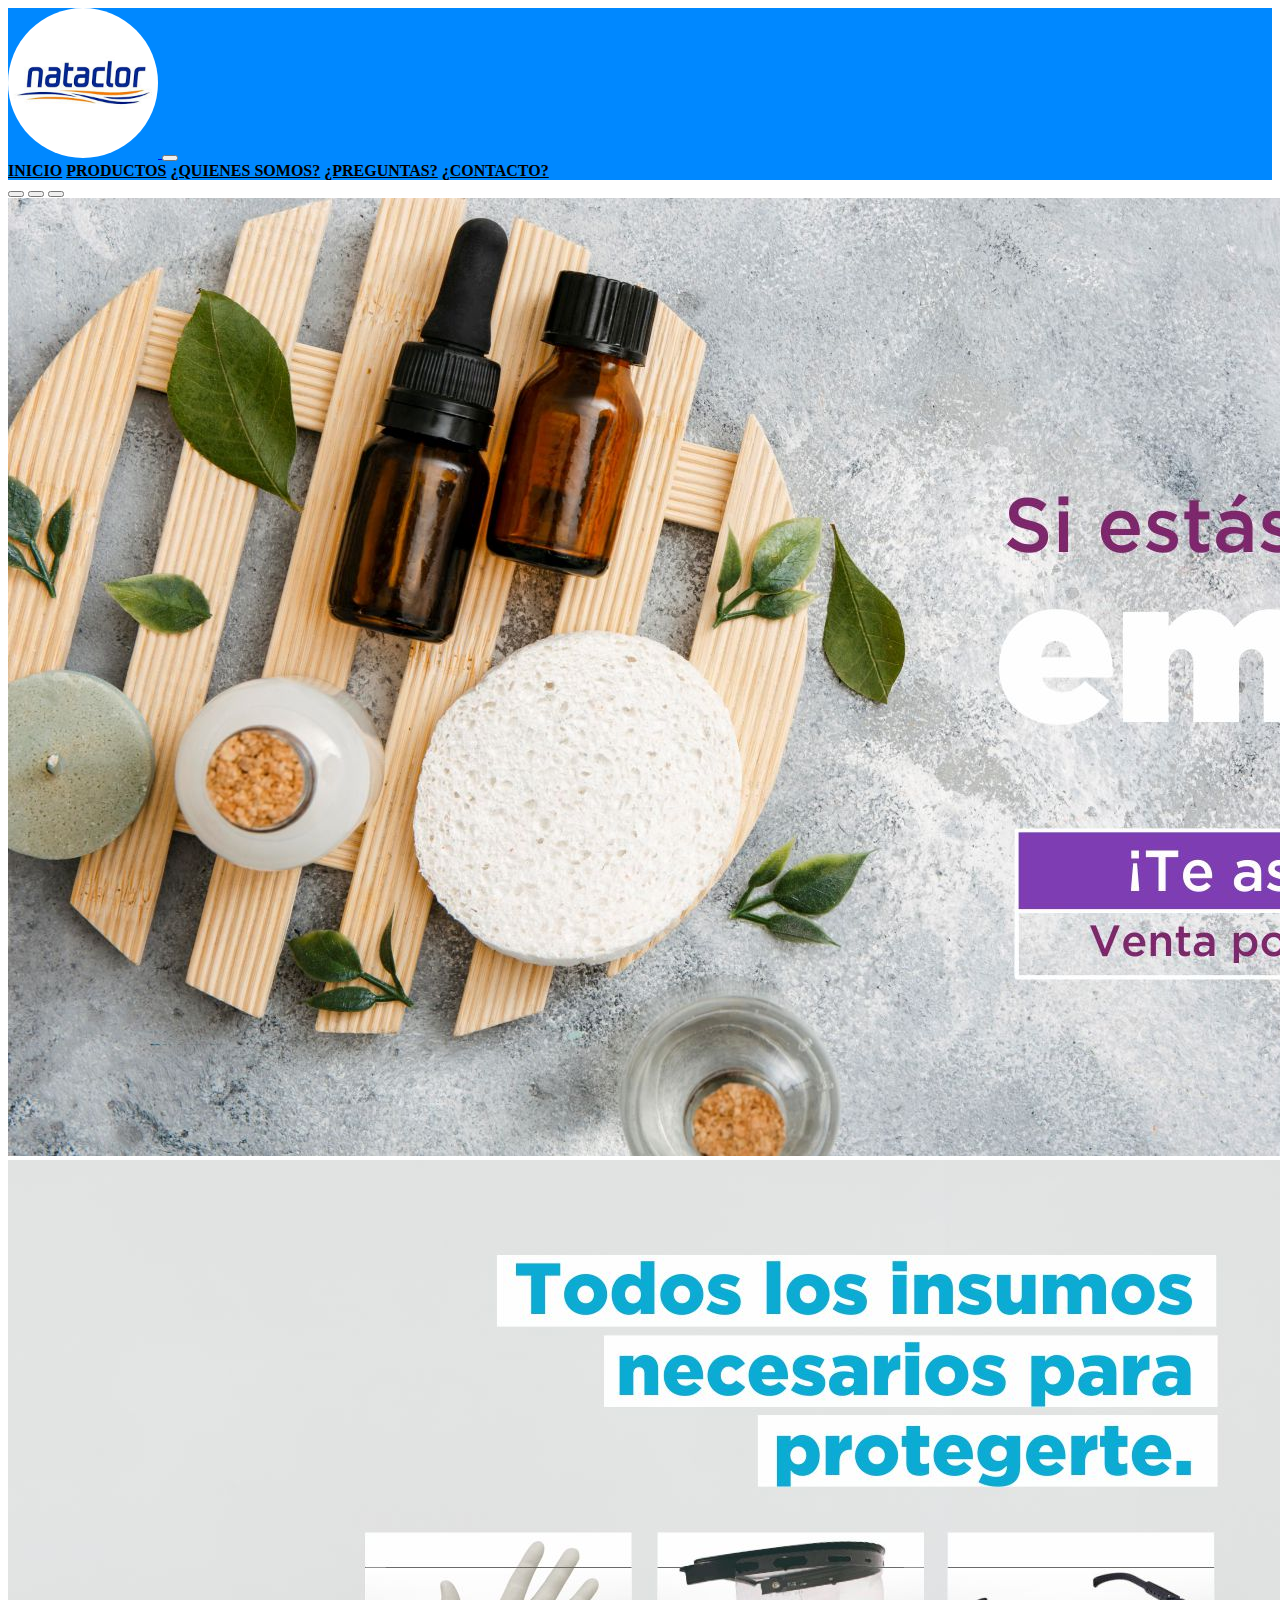
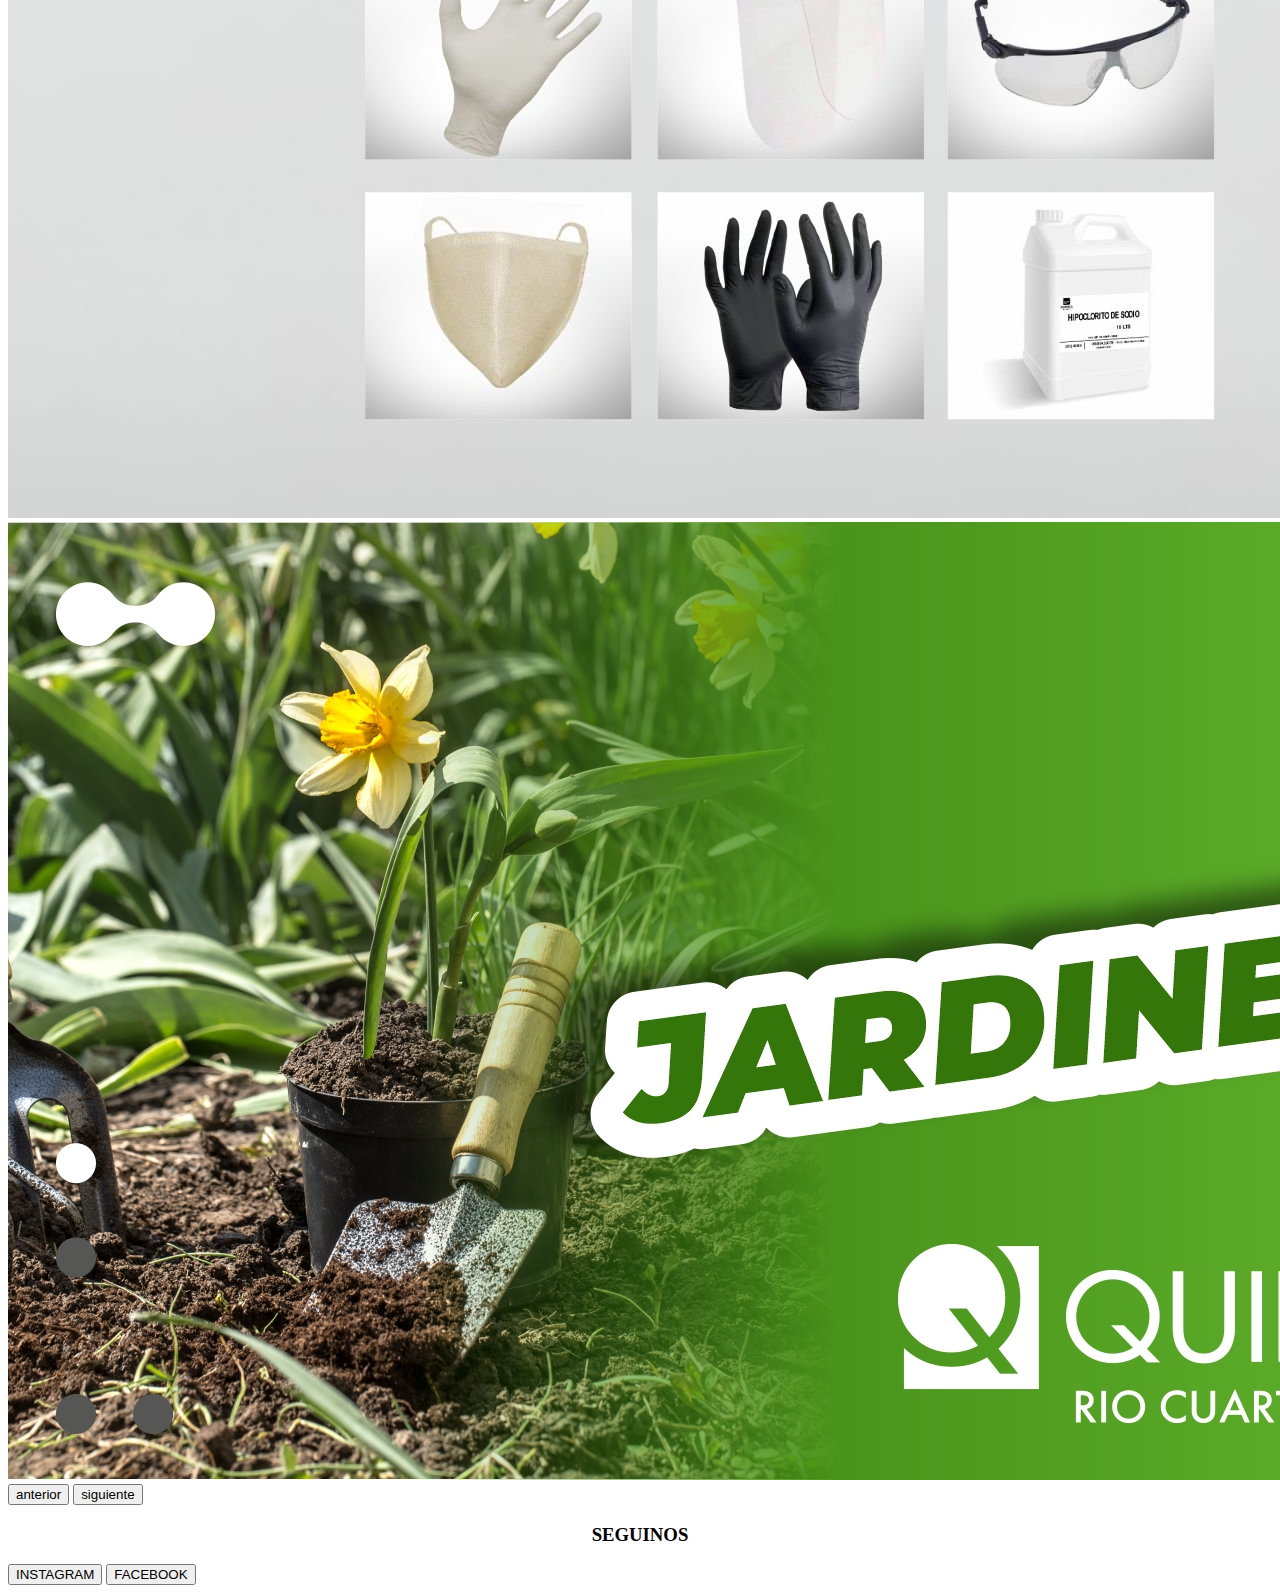
<file: index.html>
<!doctype html>
<html lang="en">

<head>
    <meta charset="utf-8">
    <meta name="viewport" content="width=device-width, initial-scale=1">
    <title>nataclor</title>
    <link href="https://cdn.jsdelivr.net/npm/bootstrap@5.2.0/dist/css/bootstrap.min.css" rel="stylesheet"
        integrity="sha384-gH2yIJqKdNHPEq0n4Mqa/HGKIhSkIHeL5AyhkYV8i59U5AR6csBvApHHNl/vI1Bx" crossorigin="anonymous">
    <link rel="stylesheet" href="./style/style.css">
</head>

<body>
    <header>
        <div class="container-fluid">
            <nav class="navbar navbar-expand-lg headerinicio">
                <div class="container-fluid">
                    <a class="navbar-brand" href="./index.html">
                        <img src="./images/logo.jpg" alt="nataclor">
                    </a>
                    <button class="navbar-toggler" type="button" data-bs-toggle="collapse"
                        data-bs-target="#navbarNavAltMarkup" aria-controls="navbarNavAltMarkup" aria-expanded="false"
                        aria-label="Toggle navigation">
                        <span class="navbar-toggler-icon"></span>
                    </button>
                    <div class="collapse navbar-collapse" id="navbarNavAltMarkup">
                        <div class="navbar-nav">
                            <a class="nav-link active" aria-current="page" href="./index.html">INICIO</a>
                            <a class="nav-link" href="./pages/productos.html">PRODUCTOS</a>
                            <a class="nav-link" href="./pages/nosotros.html">¿QUIENES SOMOS?</a>
                            <a class="nav-link" href="./pages/preguntas.html">¿PREGUNTAS?</a>
                            <a class="nav-link" href="./pages/contacto.html">¿CONTACTO?</a>
                        </div>
                    </div>
                </div>
            </nav>
        </div>
    </header>

    <main>
        <div class="container-fluid">
            <div id="carouselExampleIndicators" class="carousel slide" data-bs-ride="true">
                <div class="carousel-indicators">
                    <button type="button" data-bs-target="#carouselExampleIndicators" data-bs-slide-to="0"
                        class="active" aria-current="true" aria-label="Slide 1"></button>
                    <button type="button" data-bs-target="#carouselExampleIndicators" data-bs-slide-to="1"
                        aria-label="Slide 2"></button>
                    <button type="button" data-bs-target="#carouselExampleIndicators" data-bs-slide-to="2"
                        aria-label="Slide 3"></button>
                </div>
                <div class="carousel-inner">
                    <div class="carousel-item active">
                        <img src="./images/carrusel1.jpg" class="d-block w-100" alt="banner">
                    </div>
                    <div class="carousel-item">
                        <img src="./images/carrusel2.jpg" class="d-block w-100" alt="banner">
                    </div>
                    <div class="carousel-item">
                        <img src="./images/carrusel3.jpg" class="d-block w-100" alt="banner">
                    </div>
                </div>
                <button class="carousel-control-prev" type="button" data-bs-target="#carouselExampleIndicators"
                    data-bs-slide="prev">
                    <span class="carousel-control-prev-icon" aria-hidden="true"></span>
                    <span class="visually-hidden">anterior</span>
                </button>
                <button class="carousel-control-next" type="button" data-bs-target="#carouselExampleIndicators"
                    data-bs-slide="next">
                    <span class="carousel-control-next-icon" aria-hidden="true"></span>
                    <span class="visually-hidden">siguiente</span>
                </button>
            </div>
        </div>
    </main>


    <footer>
        <div class="container-fluid">
            <h3 class="titulo">SEGUINOS</h3>
            <div class="d-grid gap-2">
                <button class="btn" type="button">INSTAGRAM</button>
                <button class="btn" type="button">FACEBOOK</button>
            </div>
        </div>
    </footer>




    <script src="https://cdn.jsdelivr.net/npm/bootstrap@5.2.0/dist/js/bootstrap.bundle.min.js"
        integrity="sha384-A3rJD856KowSb7dwlZdYEkO39Gagi7vIsF0jrRAoQmDKKtQBHUuLZ9AsSv4jD4Xa"
        crossorigin="anonymous"></script>
</body>

</html>
</file>
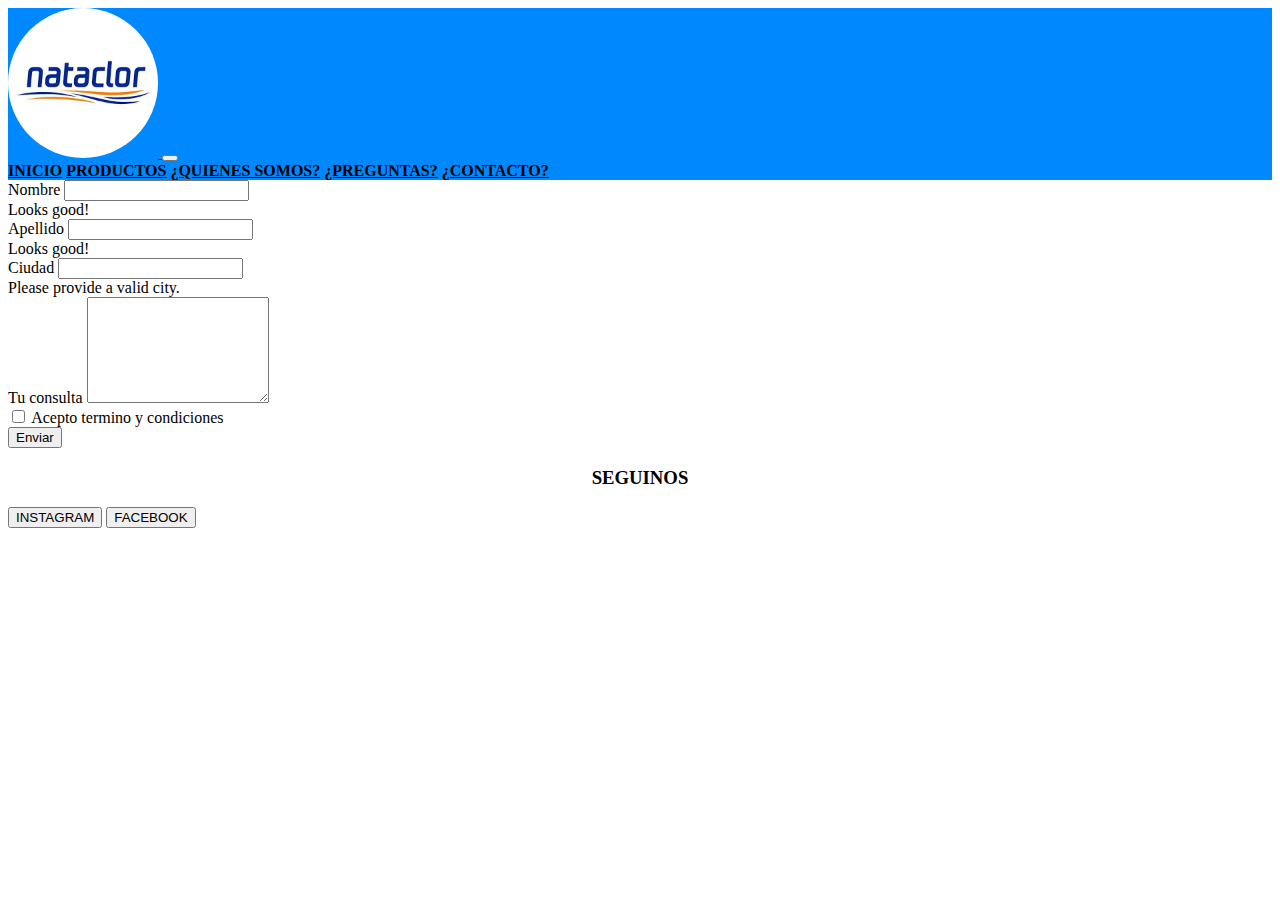
<file: pages/contacto.html>
<!doctype html>
<html lang="en">
  <head>
    <meta charset="utf-8">
    <meta name="viewport" content="width=device-width, initial-scale=1">
    <title>nataclor</title>
    <link href="https://cdn.jsdelivr.net/npm/bootstrap@5.2.0/dist/css/bootstrap.min.css" rel="stylesheet" integrity="sha384-gH2yIJqKdNHPEq0n4Mqa/HGKIhSkIHeL5AyhkYV8i59U5AR6csBvApHHNl/vI1Bx" crossorigin="anonymous">
    <link rel="stylesheet" href="../style/style.css">
  </head>
  <body>
    
    <header>
      <div class="container-fluid">
        <nav class="navbar navbar-expand-lg headerinicio">
            <div class="container-fluid">
                <a class="navbar-brand" href="../index.html">
                    <img src="../images/logo.jpg" alt="nataclor">
                </a>
                <button class="navbar-toggler" type="button" data-bs-toggle="collapse"
                    data-bs-target="#navbarNavAltMarkup" aria-controls="navbarNavAltMarkup" aria-expanded="false"
                    aria-label="Toggle navigation">
                    <span class="navbar-toggler-icon"></span>
                </button>
                <div class="collapse navbar-collapse" id="navbarNavAltMarkup">
                    <div class="navbar-nav">
                        <a class="nav-link active" aria-current="page" href="../index.html">INICIO</a>
                        <a class="nav-link" href="./productos.html">PRODUCTOS</a>
                        <a class="nav-link" href="./nosotros.html">¿QUIENES SOMOS?</a>
                        <a class="nav-link" href="./preguntas.html">¿PREGUNTAS?</a>
                        <a class="nav-link" href="./contacto.html">¿CONTACTO?</a>
                    </div>
                </div>
            </div>
        </nav>
      </div>
    </header>

    <main>
        <div class="container-fluid">
            <form class="row g-3 needs-validation" novalidate>
                <div class="col-md-3">
                  <label for="validationCustom01" class="form-label">Nombre</label>
                  <input type="text" class="form-control" required>
                  <div class="valid-feedback">
                    Looks good!
                  </div>
                </div>
                <div class="col-md-3">
                  <label for="validationCustom02" class="form-label">Apellido</label>
                  <input type="text" class="form-control" required>
                  <div class="valid-feedback">
                    Looks good!
                  </div>
                </div>
                <div class="col-md-3">
                  <label for="validationCustom03" class="form-label">Ciudad</label>
                  <input type="text" class="form-control" id="validationCustom03" required>
                  <div class="invalid-feedback">
                    Please provide a valid city.
                  </div>
                </div>
                <div class="col-md-6">
                  <label for="validationCustom05" class="form-label">Tu consulta</label>
                  <textarea class="form-control" style="height: 100px"></textarea>
                  <div class="invalid-feedback">
                  </div>
                </div>
                <div class="col-12">
                  <div class="form-check">
                    <input class="form-check-input" type="checkbox" value="" id="invalidCheck" required>
                    <label class="form-check-label" for="invalidCheck">
                      Acepto termino y condiciones
                    </label>
                    <div class="invalid-feedback">
                    </div>
                  </div>
                </div>
                <div class="col-12">
                  <button class="btn btn-primary" type="submit">Enviar</button>
                </div>
              </form>

        </div>
    </main>

    <footer>
        <div class="container-fluid">
            <h3 class="titulo">SEGUINOS</h3>
            <div class="d-grid gap-2">
                <button class="btn" type="button">INSTAGRAM</button>
                <button class="btn" type="button">FACEBOOK</button>
            </div>
        </div>
    </footer>
    <script src="https://cdn.jsdelivr.net/npm/bootstrap@5.2.0/dist/js/bootstrap.bundle.min.js" integrity="sha384-A3rJD856KowSb7dwlZdYEkO39Gagi7vIsF0jrRAoQmDKKtQBHUuLZ9AsSv4jD4Xa" crossorigin="anonymous"></script>
  </body>
</html>
</file>
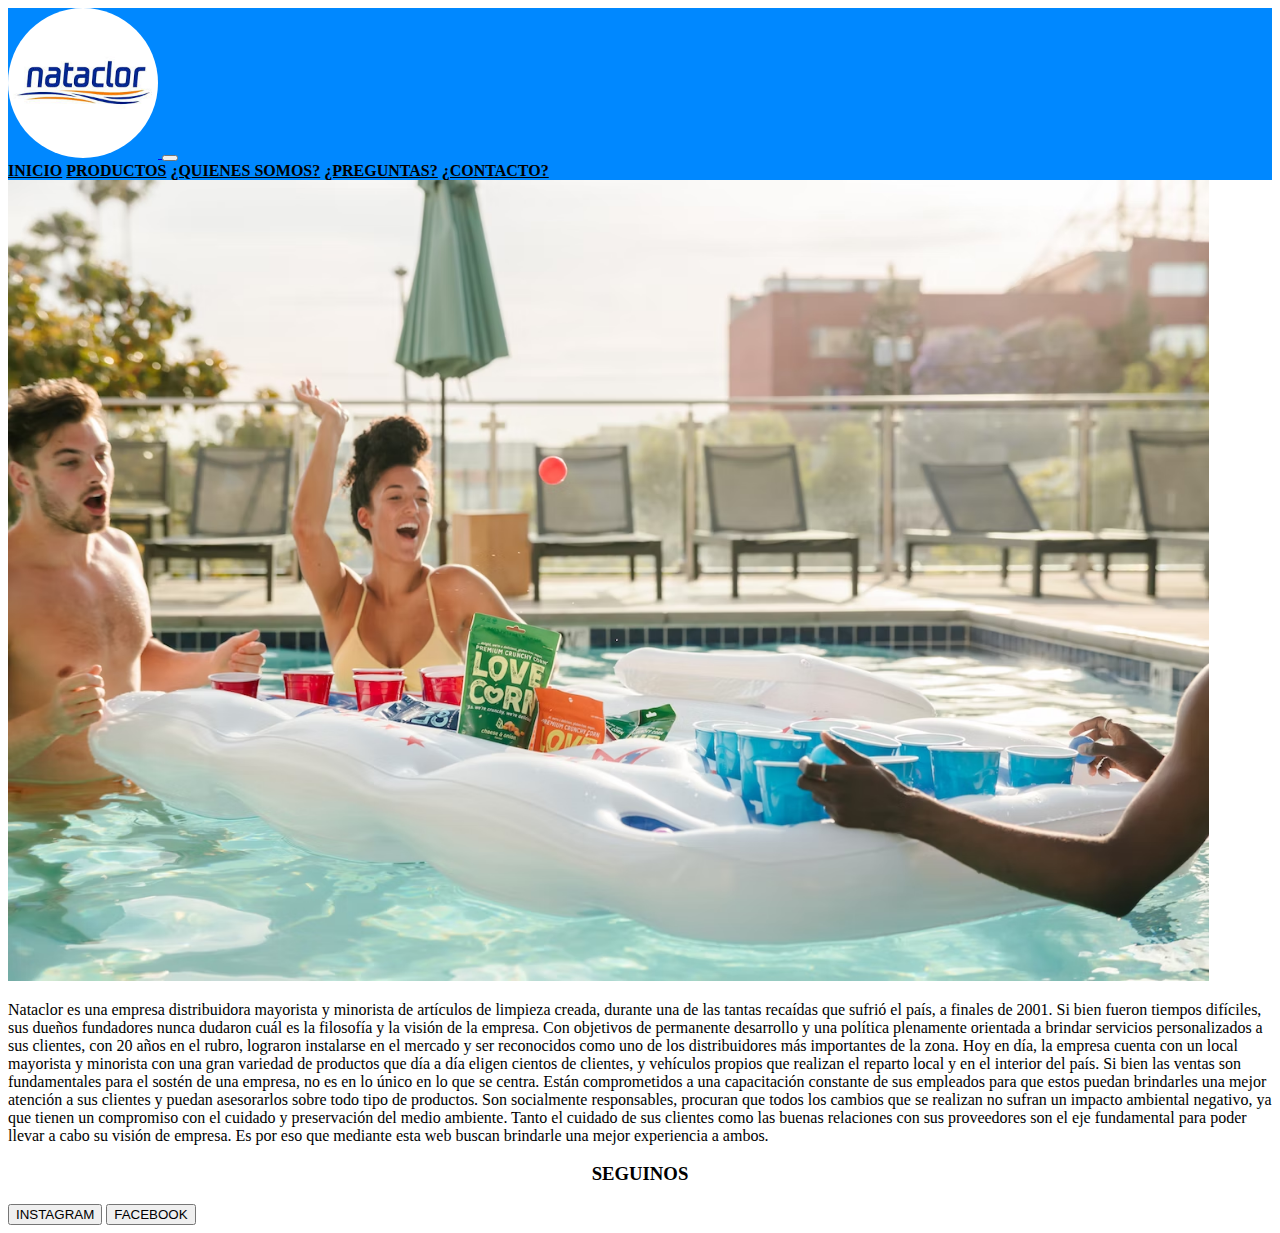
<file: pages/nosotros.html>
<!doctype html>
<html lang="en">

<head>
    <meta charset="utf-8">
    <meta name="viewport" content="width=device-width, initial-scale=1">
    <title>nataclor</title>
    <link href="https://cdn.jsdelivr.net/npm/bootstrap@5.2.0/dist/css/bootstrap.min.css" rel="stylesheet"
        integrity="sha384-gH2yIJqKdNHPEq0n4Mqa/HGKIhSkIHeL5AyhkYV8i59U5AR6csBvApHHNl/vI1Bx" crossorigin="anonymous">
    <link rel="stylesheet" href="../style/style.css">
</head>

<body>

    <header>
        <div class="container-fluid">
            <nav class="navbar navbar-expand-lg headerinicio">
                <div class="container-fluid">
                    <a class="navbar-brand" href="../index.html">
                        <img src="../images/logo.jpg" alt="nataclor">
                    </a>
                    <button class="navbar-toggler" type="button" data-bs-toggle="collapse"
                        data-bs-target="#navbarNavAltMarkup" aria-controls="navbarNavAltMarkup" aria-expanded="false"
                        aria-label="Toggle navigation">
                        <span class="navbar-toggler-icon"></span>
                    </button>
                    <div class="collapse navbar-collapse" id="navbarNavAltMarkup">
                        <div class="navbar-nav">
                            <a class="nav-link active" aria-current="page" href="../index.html">INICIO</a>
                            <a class="nav-link" href="./productos.html">PRODUCTOS</a>
                            <a class="nav-link" href="./nosotros.html">¿QUIENES SOMOS?</a>
                            <a class="nav-link" href="./preguntas.html">¿PREGUNTAS?</a>
                            <a class="nav-link" href="./contacto.html">¿CONTACTO?</a>
                        </div>
                    </div>
                </div>
            </nav>
        </div>
    </header>

    <main>
        <div class="container-fluid">
            <img src="../images/nosotros.avif" alt="banner piscina" width="95%">
            <p class="h4">Nataclor es una empresa distribuidora mayorista y minorista de artículos de limpieza creada, durante una de las tantas recaídas que sufrió el país, a finales de 2001. Si bien fueron tiempos difíciles, sus dueños fundadores nunca dudaron cuál es la filosofía y la visión de la empresa. Con objetivos de permanente desarrollo y una política plenamente orientada a brindar servicios personalizados a sus clientes, con 20 años en el rubro, lograron instalarse en el mercado y ser reconocidos como uno de los distribuidores más importantes de la zona. Hoy en día, la empresa cuenta con un local mayorista y minorista con una gran variedad de productos que día a día eligen cientos de clientes, y vehículos propios que realizan el reparto local y en el interior del país.

                Si bien las ventas son fundamentales para el sostén de una empresa, no es en lo único en lo que se centra. Están comprometidos a una capacitación constante de sus empleados para que estos puedan brindarles una mejor atención a sus clientes y puedan asesorarlos sobre todo tipo de productos. Son socialmente responsables, procuran que todos los cambios que se realizan no sufran un impacto ambiental negativo, ya que tienen un compromiso con el cuidado y preservación del medio ambiente.
                
                
                Tanto el cuidado de sus clientes como las buenas relaciones con sus proveedores son el eje fundamental para poder llevar a cabo su visión de empresa. Es por eso que mediante esta web buscan brindarle una mejor experiencia a ambos.</p>
        </div>
    </main>

    <footer>
        <div class="container-fluid">
            <h3 class="titulo">SEGUINOS</h3>
            <div class="d-grid gap-2">
                <button class="btn" type="button">INSTAGRAM</button>
                <button class="btn" type="button">FACEBOOK</button>
            </div>
        </div>
    </footer>
    <script src="https://cdn.jsdelivr.net/npm/bootstrap@5.2.0/dist/js/bootstrap.bundle.min.js"
        integrity="sha384-A3rJD856KowSb7dwlZdYEkO39Gagi7vIsF0jrRAoQmDKKtQBHUuLZ9AsSv4jD4Xa"
        crossorigin="anonymous"></script>
</body>

</html>
</file>
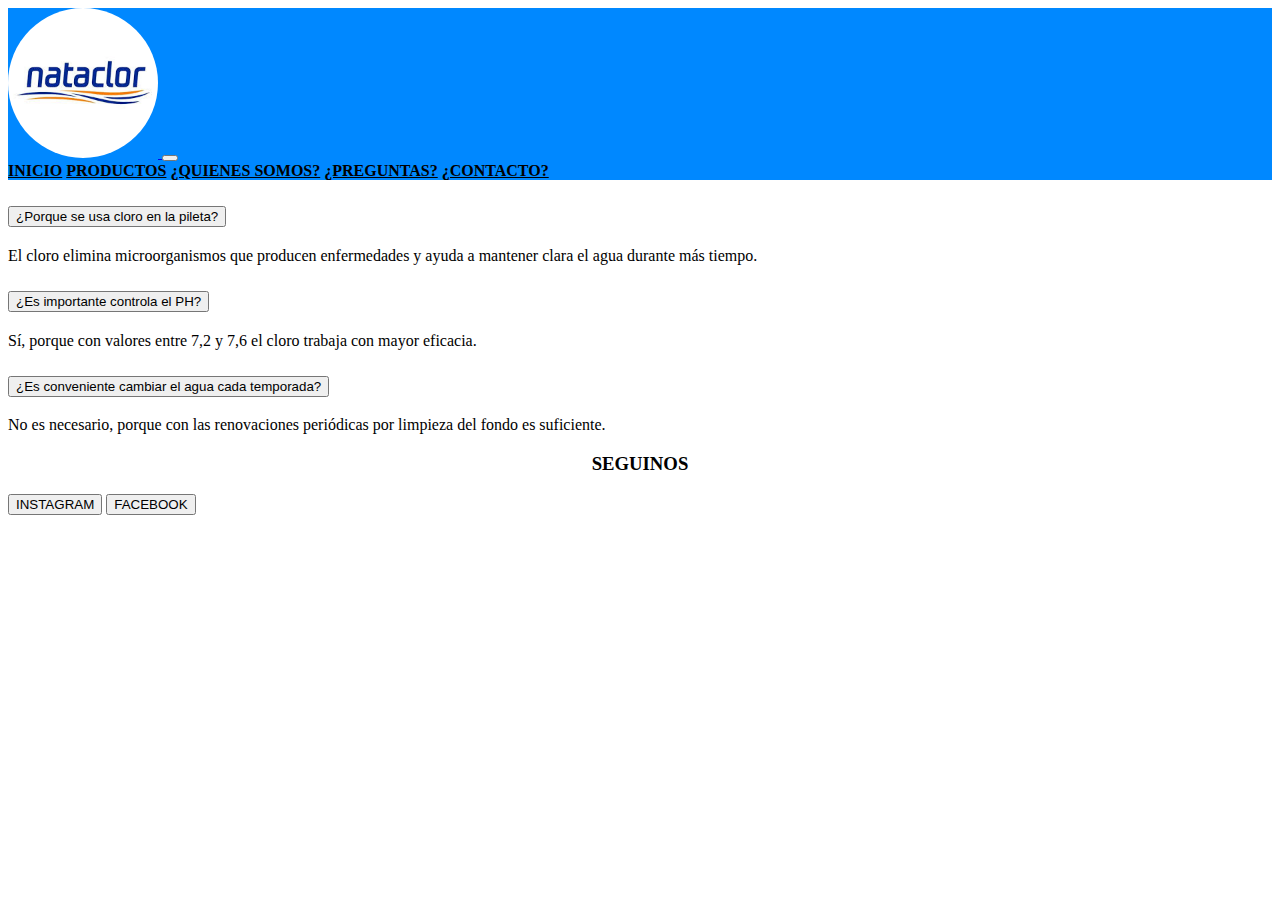
<file: pages/preguntas.html>
<!doctype html>
<html lang="en">

<head>
    <meta charset="utf-8">
    <meta name="viewport" content="width=device-width, initial-scale=1">
    <title>nataclor</title>
    <link href="https://cdn.jsdelivr.net/npm/bootstrap@5.2.0/dist/css/bootstrap.min.css" rel="stylesheet"
        integrity="sha384-gH2yIJqKdNHPEq0n4Mqa/HGKIhSkIHeL5AyhkYV8i59U5AR6csBvApHHNl/vI1Bx" crossorigin="anonymous">
    <link rel="stylesheet" href="../style/style.css">
</head>

<body>

    <header>
        <div class="container-fluid">
            <nav class="navbar navbar-expand-lg headerinicio">
                <div class="container-fluid">
                    <a class="navbar-brand" href="../index.html">
                        <img src="../images/logo.jpg" alt="nataclor">
                    </a>
                    <button class="navbar-toggler" type="button" data-bs-toggle="collapse"
                        data-bs-target="#navbarNavAltMarkup" aria-controls="navbarNavAltMarkup" aria-expanded="false"
                        aria-label="Toggle navigation">
                        <span class="navbar-toggler-icon"></span>
                    </button>
                    <div class="collapse navbar-collapse" id="navbarNavAltMarkup">
                        <div class="navbar-nav">
                            <a class="nav-link active" aria-current="page" href="../index.html">INICIO</a>
                            <a class="nav-link" href="./productos.html">PRODUCTOS</a>
                            <a class="nav-link" href="./nosotros.html">¿QUIENES SOMOS?</a>
                            <a class="nav-link" href="./preguntas.html">¿PREGUNTAS?</a>
                            <a class="nav-link" href="./contacto.html">¿CONTACTO?</a>
                        </div>
                    </div>
                </div>
            </nav>
        </div>
    </header>

    <main>
        <div class="container-fluid">
            <div class="accordion accordion-flush" id="accordionFlushExample">
                <div class="accordion-item">
                    <h2 class="accordion-header" id="flush-headingOne">
                        <button class="accordion-button collapsed" type="button" data-bs-toggle="collapse"
                            data-bs-target="#flush-collapseOne" aria-expanded="false" aria-controls="flush-collapseOne">
                            ¿Porque se usa cloro en la pileta?
                        </button>
                    </h2>
                    <div id="flush-collapseOne" class="accordion-collapse collapse" aria-labelledby="flush-headingOne"
                        data-bs-parent="#accordionFlushExample">
                        <div class="accordion-body">El cloro elimina microorganismos que producen enfermedades y ayuda a
                            mantener clara el agua durante más tiempo.</div>
                    </div>
                </div>
                <div class="accordion-item">
                    <h2 class="accordion-header" id="flush-headingTwo">
                        <button class="accordion-button collapsed" type="button" data-bs-toggle="collapse"
                            data-bs-target="#flush-collapseTwo" aria-expanded="false" aria-controls="flush-collapseTwo">
                            ¿Es importante controla el PH?
                        </button>
                    </h2>
                    <div id="flush-collapseTwo" class="accordion-collapse collapse" aria-labelledby="flush-headingTwo"
                        data-bs-parent="#accordionFlushExample">
                        <div class="accordion-body">Sí, porque con valores entre 7,2 y 7,6 el cloro trabaja con mayor
                            eficacia.</div>
                    </div>
                </div>
                <div class="accordion-item">
                    <h2 class="accordion-header" id="flush-headingThree">
                        <button class="accordion-button collapsed" type="button" data-bs-toggle="collapse"
                            data-bs-target="#flush-collapseThree" aria-expanded="false"
                            aria-controls="flush-collapseThree">
                            ¿Es conveniente cambiar el agua cada temporada?
                        </button>
                    </h2>
                    <div id="flush-collapseThree" class="accordion-collapse collapse"
                        aria-labelledby="flush-headingThree" data-bs-parent="#accordionFlushExample">
                        <div class="accordion-body">No es necesario, porque con las renovaciones periódicas por limpieza
                            del fondo es suficiente.</div>
                    </div>
                </div>
            </div>
        </div>
    </main>

    <footer>
        <div class="container-fluid">
            <h3 class="titulo">SEGUINOS</h3>
            <div class="d-grid gap-2">
                <button class="btn" type="button">INSTAGRAM</button>
                <button class="btn" type="button">FACEBOOK</button>
            </div>
        </div>
    </footer>
    <script src="https://cdn.jsdelivr.net/npm/bootstrap@5.2.0/dist/js/bootstrap.bundle.min.js"
        integrity="sha384-A3rJD856KowSb7dwlZdYEkO39Gagi7vIsF0jrRAoQmDKKtQBHUuLZ9AsSv4jD4Xa"
        crossorigin="anonymous"></script>
</body>

</html>
</file>
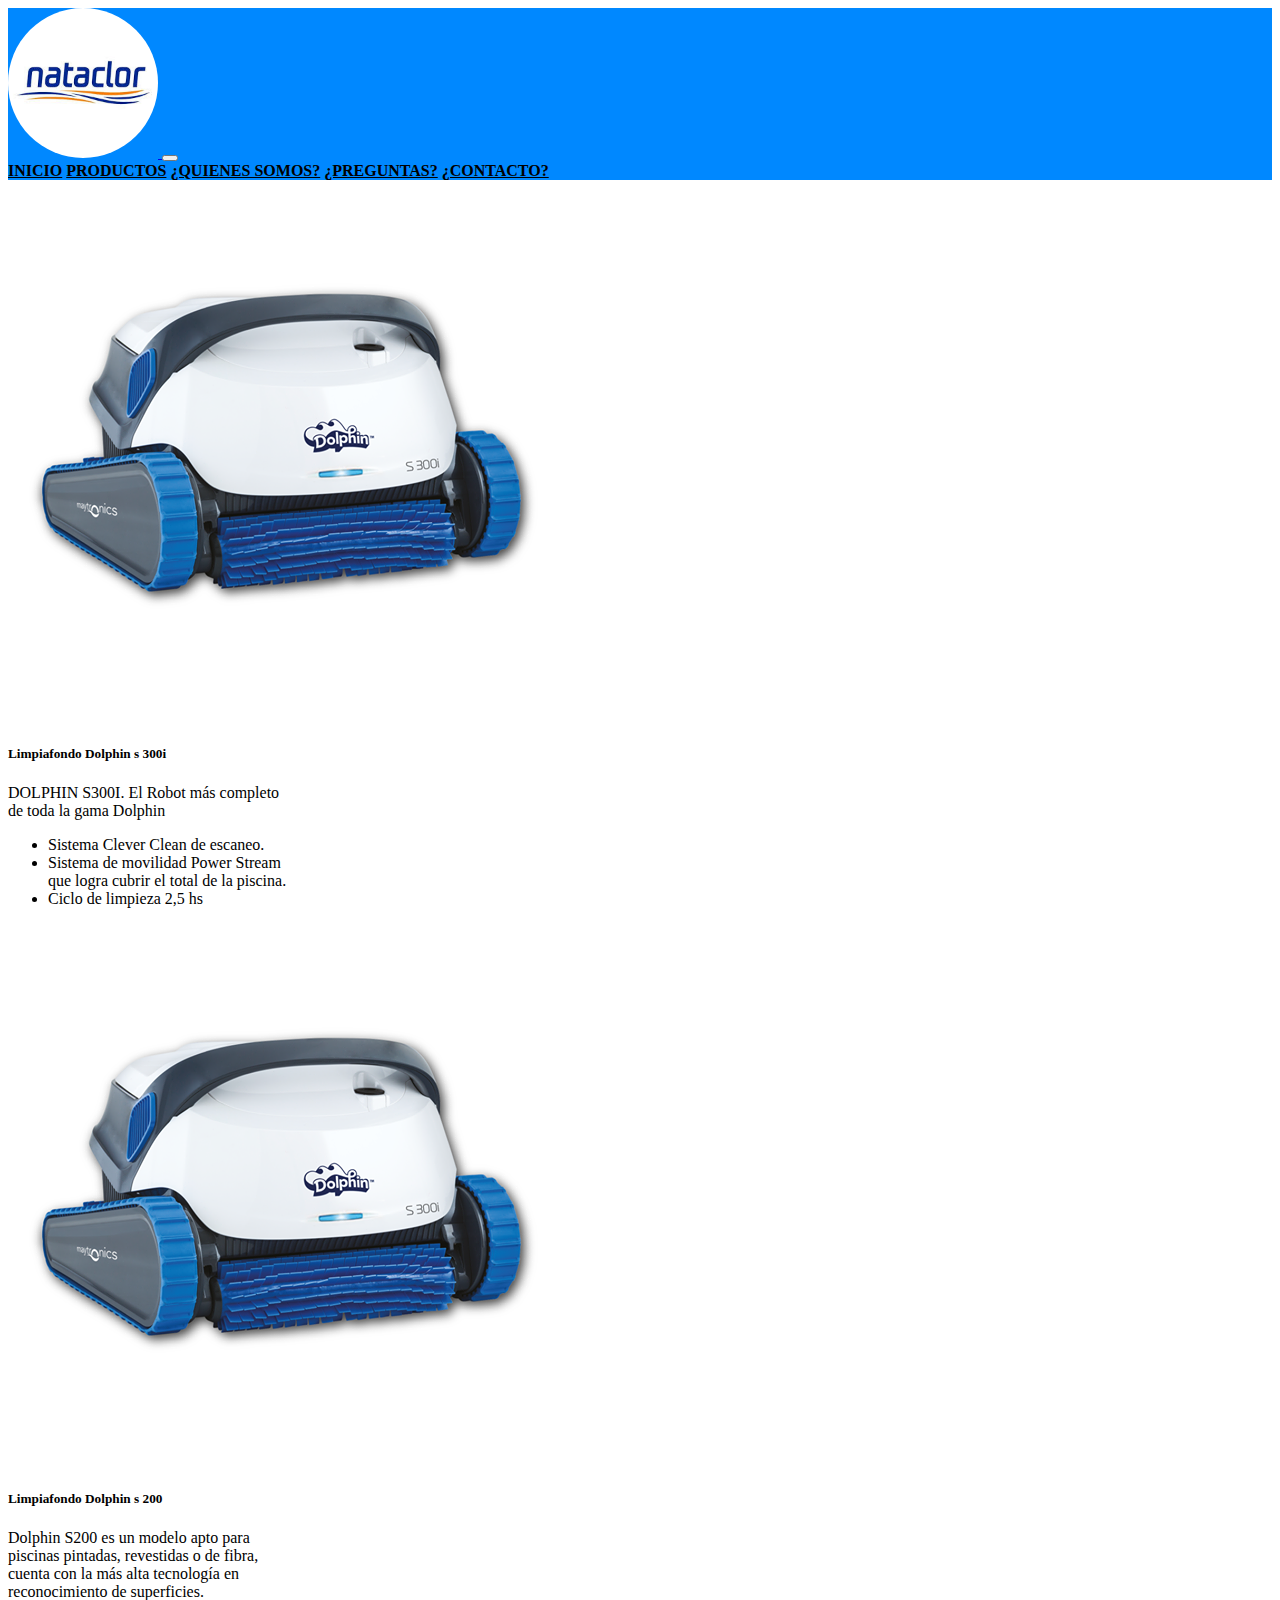
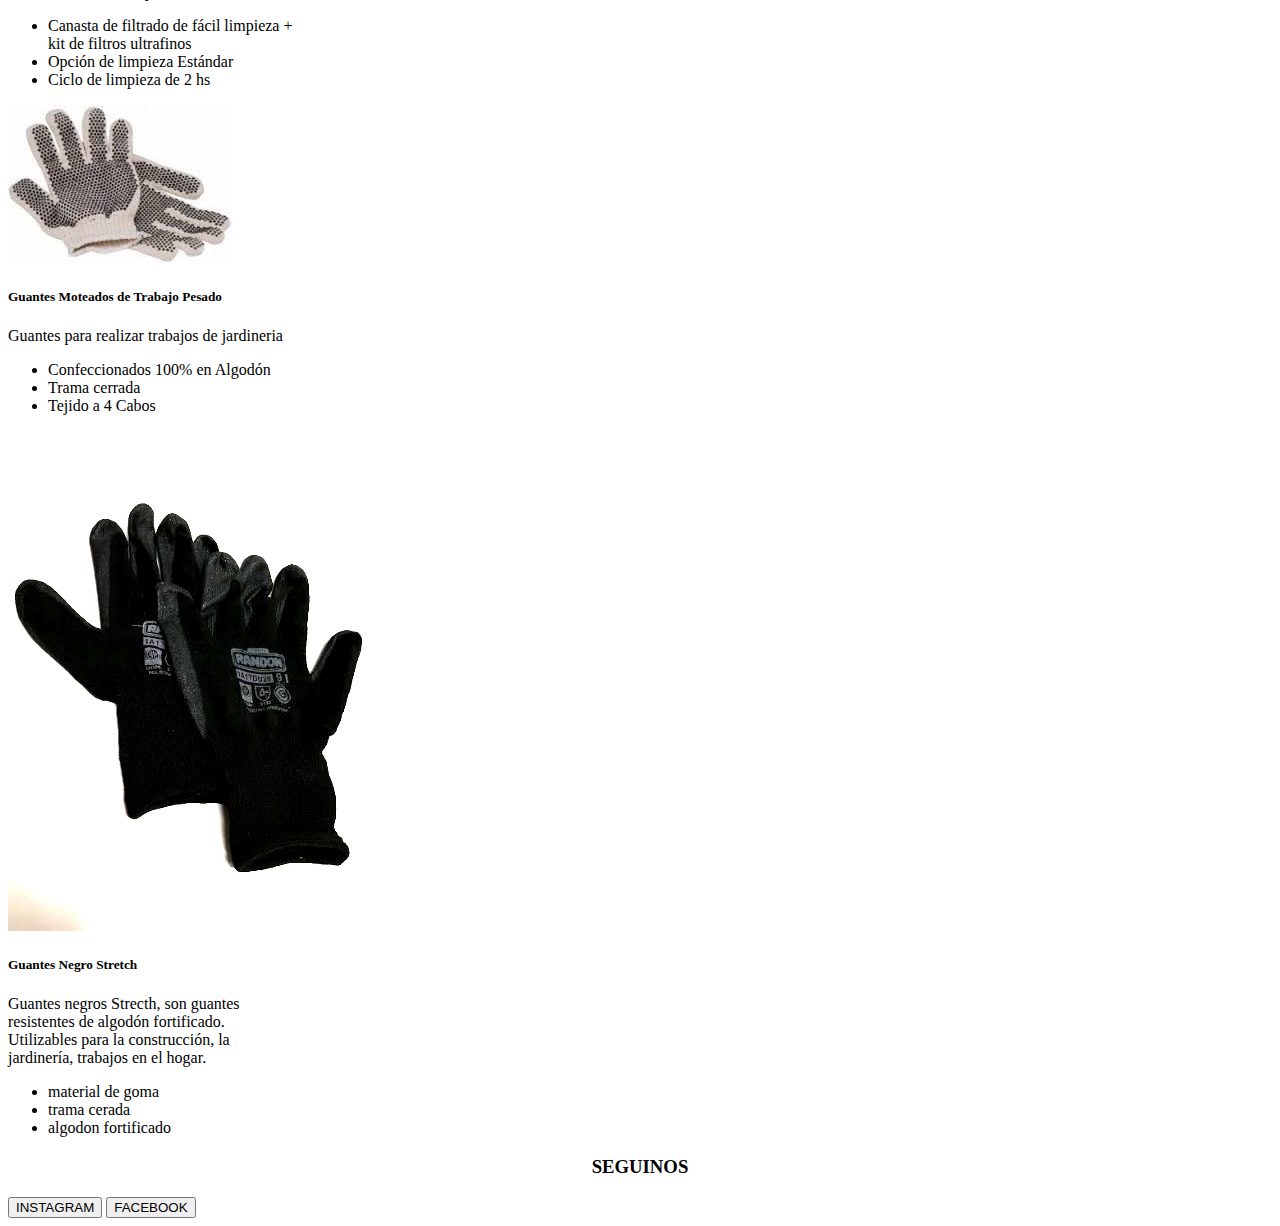
<file: pages/productos.html>
<!doctype html>
<html lang="en">

<head>
    <meta charset="utf-8">
    <meta name="viewport" content="width=device-width, initial-scale=1">
    <title>nataclor</title>
    <link href="https://cdn.jsdelivr.net/npm/bootstrap@5.2.0/dist/css/bootstrap.min.css" rel="stylesheet"
        integrity="sha384-gH2yIJqKdNHPEq0n4Mqa/HGKIhSkIHeL5AyhkYV8i59U5AR6csBvApHHNl/vI1Bx" crossorigin="anonymous">
    <link rel="stylesheet" href="../style/style.css">
</head>

<body>

    <header>
        <div class="container-fluid">
            <nav class="navbar navbar-expand-lg headerinicio">
                <div class="container-fluid">
                    <a class="navbar-brand" href="../index.html">
                        <img src="../images/logo.jpg" alt="nataclor">
                    </a>
                    <button class="navbar-toggler" type="button" data-bs-toggle="collapse"
                        data-bs-target="#navbarNavAltMarkup" aria-controls="navbarNavAltMarkup" aria-expanded="false"
                        aria-label="Toggle navigation">
                        <span class="navbar-toggler-icon"></span>
                    </button>
                    <div class="collapse navbar-collapse" id="navbarNavAltMarkup">
                        <div class="navbar-nav">
                            <a class="nav-link active" aria-current="page" href="../index.html">INICIO</a>
                            <a class="nav-link" href="./productos.html">PRODUCTOS</a>
                            <a class="nav-link" href="./nosotros.html">¿QUIENES SOMOS?</a>
                            <a class="nav-link" href="./preguntas.html">¿PREGUNTAS?</a>
                            <a class="nav-link" href="./contacto.html">¿CONTACTO?</a>
                        </div>
                    </div>
                </div>
            </nav>
        </div>
    </header>
    <main>
        <div class="container-fluid">
            <div class="row">
                <div class="col">
                    <div class="card" style="width: 18rem;">
                        <img src="../images/dolphin-s-300.png" class="card-img-top" alt="...">
                        <div class="card-body">
                            <h5 class="card-title">Limpiafondo Dolphin s 300i</h5>
                            <p class="card-text">DOLPHIN S300I. El Robot más completo de toda la gama Dolphin </p>
                        </div>
                        <ul class="list-group list-group-flush">
                            <li class="list-group-item">Sistema Clever Clean de escaneo.</li>
                            <li class="list-group-item">Sistema de movilidad Power Stream que logra cubrir el total de
                                la
                                piscina.</li>
                            <li class="list-group-item">Ciclo de limpieza 2,5 hs</li>
                        </ul>
                    </div>
                </div>
                <div class="col">
                    <div class="card" style="width: 18rem;">
                        <img src="../images/dolphin-s-300.png" class="card-img-top" alt="...">
                        <div class="card-body">
                            <h5 class="card-title">Limpiafondo Dolphin s 200</h5>
                            <p class="card-text">Dolphin S200 es un modelo apto para piscinas pintadas, revestidas o de
                                fibra,
                                cuenta con la más alta tecnología en reconocimiento de superficies. </p>
                        </div>
                        <ul class="list-group list-group-flush">
                            <li class="list-group-item">Canasta de filtrado de fácil limpieza + kit de filtros
                                ultrafinos
                            </li>
                            <li class="list-group-item">Opción de limpieza Estándar</li>
                            <li class="list-group-item">Ciclo de limpieza de 2 hs</li>
                        </ul>
                    </div>
                </div>
                <div class="col">
                    <div class="card" style="width: 18rem;">
                        <img src="../images/guantes-moteados.jpg" class="card-img-top" alt="...">
                        <div class="card-body">
                            <h5 class="card-title">Guantes Moteados de Trabajo Pesado</h5>
                            <p class="card-text">Guantes para realizar trabajos de jardineria</p>
                        </div>
                        <ul class="list-group list-group-flush">
                            <li class="list-group-item">Confeccionados 100% en Algodón</li>
                            <li class="list-group-item">Trama cerrada</li>
                            <li class="list-group-item">Tejido a 4 Cabos</li>
                        </ul>
                    </div>
                </div>
                <div class="col">
                    <div class="card" style="width: 18rem;">
                        <img src="../images/guantes-strech.jpg" class="card-img-top" alt="...">
                        <div class="card-body">
                            <h5 class="card-title">Guantes Negro Stretch</h5>
                            <p class="card-text">Guantes negros Strecth, son guantes resistentes de algodón fortificado.
                                Utilizables para la construcción, la jardinería, trabajos en el hogar.</p>
                        </div>
                        <ul class="list-group list-group-flush">
                            <li class="list-group-item">material de goma</li>
                            <li class="list-group-item">trama cerada</li>
                            <li class="list-group-item">algodon fortificado</li>
                        </ul>
                    </div>
                </div>
            </div>
        </div>






    </main>
    <footer>
        <div class="container-fluid">
            <h3 class="titulo">SEGUINOS</h3>
            <div class="d-grid gap-2">
                <button class="btn" type="button">INSTAGRAM</button>
                <button class="btn" type="button">FACEBOOK</button>
            </div>
        </div>
    </footer>
    <script src="https://cdn.jsdelivr.net/npm/bootstrap@5.2.0/dist/js/bootstrap.bundle.min.js"
        integrity="sha384-A3rJD856KowSb7dwlZdYEkO39Gagi7vIsF0jrRAoQmDKKtQBHUuLZ9AsSv4jD4Xa"
        crossorigin="anonymous"></script>
</body>

</html>
</file>
<file: style/style.css>
.headerinicio{
    background-color: rgb(0, 136, 255);
}

header img{
    border-radius: 50%;
    width: 150px;
}

.nav-link{
    color: black;
    font-weight: bold;
    
}

.navbar-expand-lg .navbar-collapse {
    justify-content: center;
}

.titulo{
    color: black;
    font-weight: bold;
    text-align: center;
}

/* modifica el color de texto cuando hago click en preguntas */
.accordion-button:not(.collapsed) {
    color: black;
}



/* modifca el color de  texto de las preguntas */
.accordion {
    --bs-accordion-btn-color: #ed6606;
}

/* modifica el fondo cuando hago click en la pregunta */
.accordion {

    --bs-accordion-bg: white;
    --bs-accordion-active-bg: #6c757d9e;
}

/* modifica el boton de enviar en la pagina de contacto */
.btn-primary {
    --bs-btn-color: black;
    --bs-btn-bg: orange;
    --bs-btn-border-color: black;
}
</file>
